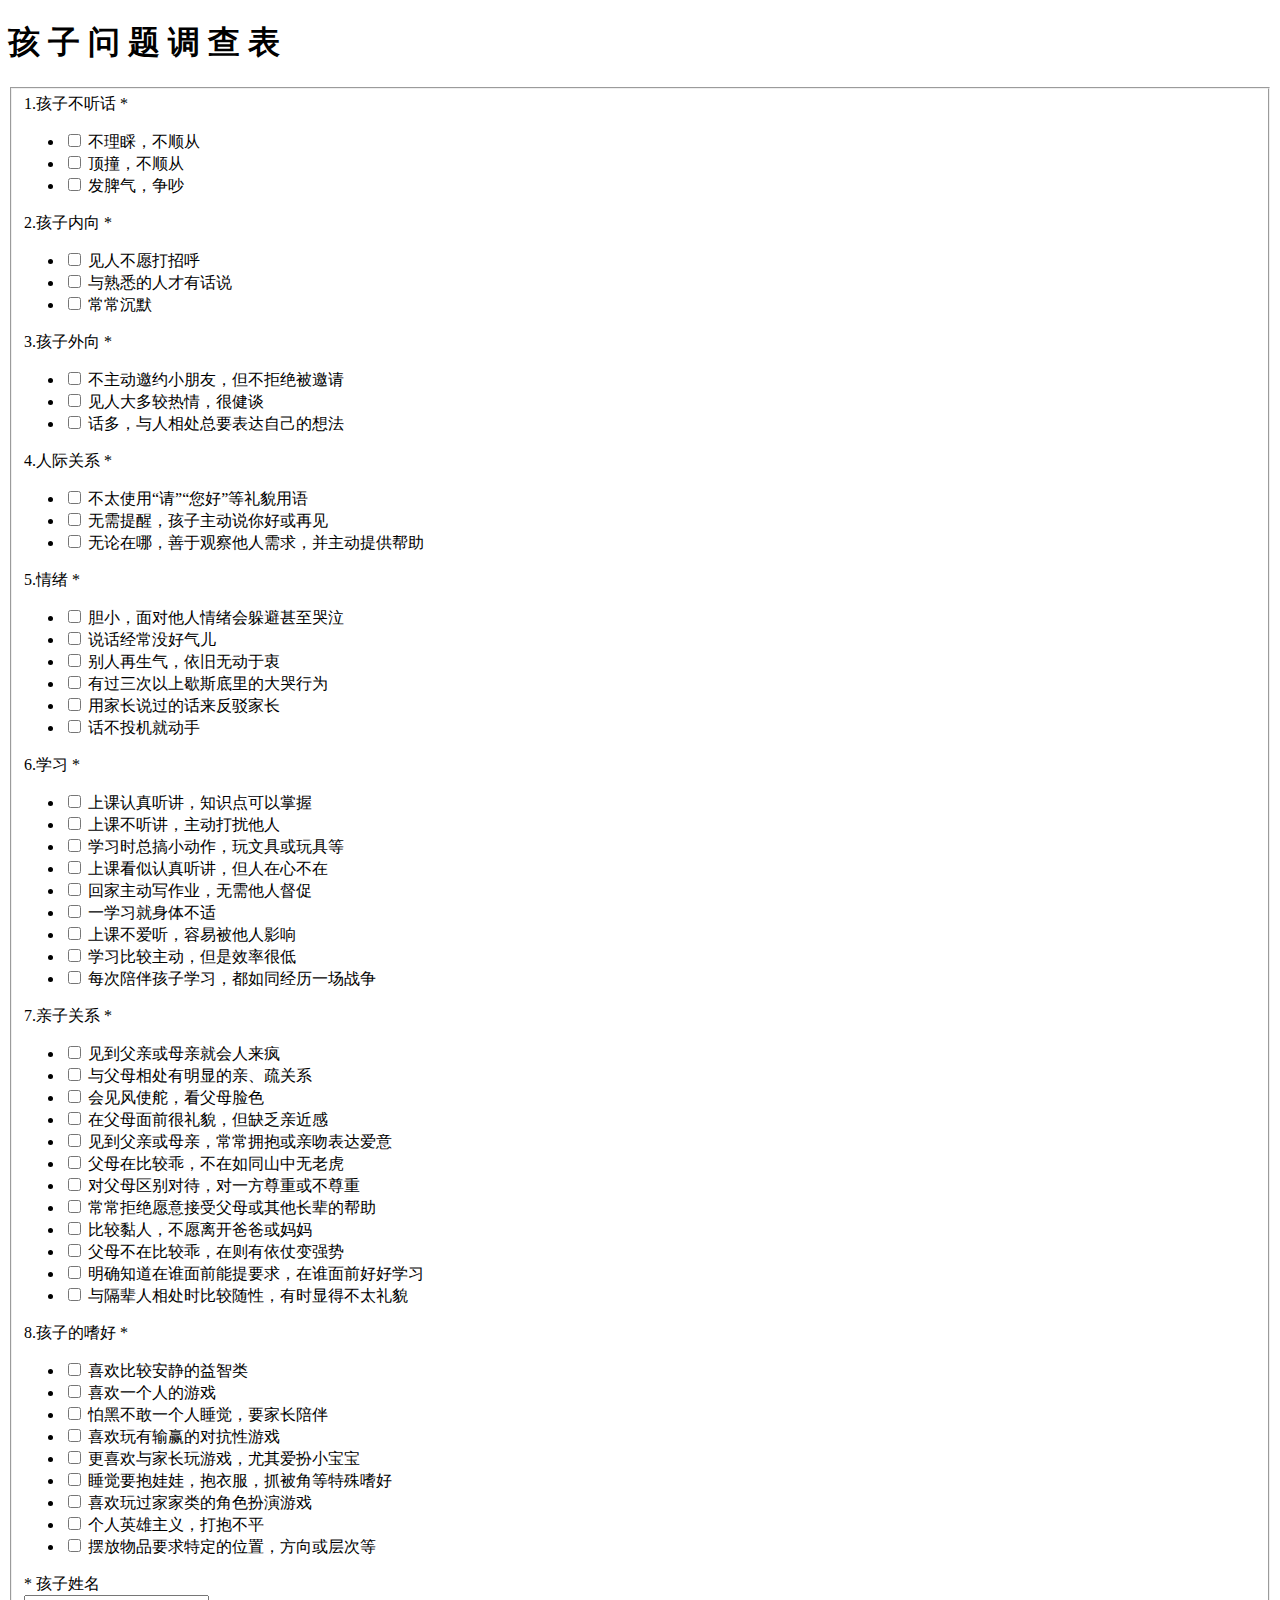
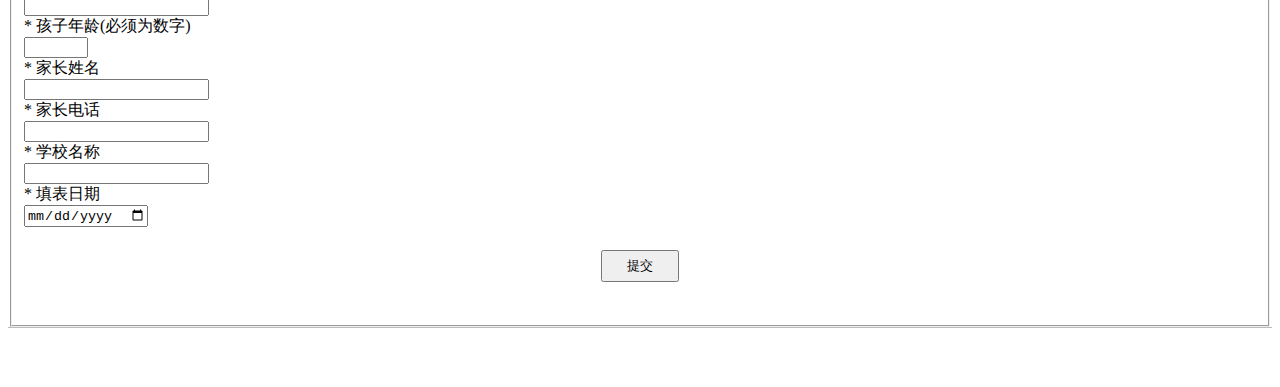
<file: researchv3/research/target/classes/templates/index.html>
<!DOCTYPE html>
<html lang="en"  xmlns:th="http://www.thymeleaf.org">
<head>
    <meta charset="UTF-8">
    <meta name="viewport" content="width=device-width, initial-scale=1.0">
    <meta http-equiv="X-UA-Compatible" content="ie=edge">
    <title>性格测评</title>
    <script type="text/javascript" th:src="@{js/jquery-1.9.1.min.js}"></script>

    <script type="text/javascript" th:src="@{js/moment.js}"></script>
    <script type="text/javascript" th:src="@{js/index.js}"></script>
    <!-- 使常规html文件变成了一个使用了bootstrap的模板 -->
    <link rel="stylesheet" th:href="@{css/bootstrap.min.css}">
    <link rel="stylesheet" th:href="@{css/index.css}">
</head>

<body>

    <div id="jqContent">
        <div class="box">
            <div class="survey" style="margin:0px auto;">
                <div class="surveyhead" style="border: 0px;">
                    <div style="position:relative;">
                    <h1>孩 子 问 题 调 查 表</h1></div>
                </div>
                <div class="surveycontent">
                    <fieldset class="fieldset">
                        <div class="div_question">
                            <div class="div_title_question_all">
                                <div class="div_title_question">
                                    1.孩子不听话
                                    <span class="req">*</span>
                                </div>
                                <div class="div_table_radio_question">
                                    <div class="div_table_clear_top"></div>
                                    <ul class="ulradiocheck">
                                        <li style="width: 99%;" class="radio">
                                            <label>
                                                <input type="checkbox" name="q1" id="1" value="option1" class="rad">
                                                不理睬，不顺从
                                            </label>
                                        </li>
                                        <li style="width: 99%;" class="radio">
                                            <label>
                                                <input type="checkbox" name="q1" id="17" value="option1" class="rad" >
                                                顶撞，不顺从
                                            </label>
                                        </li>
                                        <li style="width: 99%;" class="radio">
                                            <label>
                                                <input type="checkbox" name="q1" id="33" value="option1" class="rad">
                                                发脾气，争吵
                                            </label>
                                        </li>
                                    </ul>
                                    <div style="clear:both;"></div>
                                </div>
                                <div class="errorMessage"></div>
                            </div>
                            <!-- 第二个问题 -->
                            <div class="div_title_question_all">
                                <div class="div_title_question">
                                    2.孩子内向
                                    <span class="req">*</span>
                                </div>
                                <div class="div_table_radio_question">
                                    <div class="div_table_clear_top"></div>
                                    <ul class="ulradiocheck">
                                        <li style="width: 99%;" class="radio">
                                            <label>
                                                <input type="checkbox" name="q2" id="2" value="option1" class="rad">
                                                见人不愿打招呼
                                            </label>
                                        </li>
                                        <li style="width: 99%;" class="radio">
                                            <label>
                                                <input type="checkbox" name="q2" id="18" value="option1" class="rad">
                                                与熟悉的人才有话说
                                            </label>
                                        </li>
                                        <li style="width: 99%;" class="radio">
                                            <label>
                                                <input type="checkbox" name="q2" id="34" value="option1" class="rad">
                                                常常沉默
                                            </label>
                                        </li>
                                    </ul>
                                    <div style="clear:both;"></div>
                                </div>

                                <div class="errorMessage"></div>
                            </div>
                            <!-- 第三个问题 -->
                            <div class="div_title_question_all">
                                <div class="div_title_question">
                                    3.孩子外向
                                    <span class="req">*</span>
                                </div>
                                <div class="div_table_radio_question">
                                    <div class="div_table_clear_top"></div>
                                    <ul class="ulradiocheck">
                                        <li style="width: 99%;" class="radio">
                                            <label>
                                                <input type="checkbox" name="q3" id="3" value="option1" class="rad">
                                                不主动邀约小朋友，但不拒绝被邀请
                                            </label>
                                        </li>
                                        <li style="width: 99%;" class="radio">
                                            <label>
                                                <input type="checkbox" name="q3" id="19" value="option1" class="rad" >
                                                见人大多较热情，很健谈
                                            </label>
                                        </li>
                                        <li style="width: 99%;" class="radio">
                                            <label>
                                                <input type="checkbox" name="q3" id="35" value="option1" class="rad">
                                                话多，与人相处总要表达自己的想法
                                            </label>
                                        </li>
                                    </ul>
                                    <div style="clear:both;"></div>
                                </div>
                                <div class="errorMessage"></div>
                            </div>
                            <!-- 第四个问题 -->
                            <div class="div_title_question_all">
                                <div class="div_title_question">
                                    4.人际关系
                                    <span class="req">*</span>
                                </div>
                                <div class="div_table_radio_question">
                                    <div class="div_table_clear_top"></div>
                                    <ul class="ulradiocheck">
                                        <li style="width: 99%;" class="radio">
                                            <label>
                                                <input type="checkbox" name="q4" id="4" value="option1" class="rad">
                                                不太使用“请”“您好”等礼貌用语
                                            </label>
                                        </li>
                                        <li style="width: 99%;" class="radio">
                                            <label>
                                                <input type="checkbox" name="q4" id="20" value="option1" class="rad">
                                                无需提醒，孩子主动说你好或再见
                                            </label>
                                        </li>
                                        <li style="width: 99%;" class="radio">
                                            <label>
                                                <input type="checkbox" name="q4" id="36" value="option1" class="rad">
                                                无论在哪，善于观察他人需求，并主动提供帮助
                                            </label>
                                        </li>
                                    </ul>
                                    <div style="clear:both;"></div>
                                </div>
                                <div class="errorMessage"></div>
                            </div>
                            <!-- 第五个问题 -->
                            <div class="div_title_question_all">
                                <div class="div_title_question">
                                    5.情绪
                                    <span class="req">*</span>
                                </div>
                                <div class="div_table_radio_question">
                                    <div class="div_table_clear_top"></div>
                                    <ul class="ulradiocheck">
                                        <li style="width: 99%;" class="radio">
                                            <label>
                                                <input type="checkbox" name="q5" id="5" value="option1" class="rad">
                                                胆小，面对他人情绪会躲避甚至哭泣
                                            </label>
                                        </li>
                                        <li style="width: 99%;" class="radio">
                                            <label>
                                                <input type="checkbox" name="q5" id="6" value="option1" class="rad">
                                                说话经常没好气儿
                                            </label>
                                        </li>
                                        <li style="width: 99%;" class="radio">
                                            <label>
                                                <input type="checkbox" name="q5" id="21" value="option1" class="rad">
                                                别人再生气，依旧无动于衷
                                            </label>
                                        </li>
                                        <li style="width: 99%;" class="radio">
                                            <label>
                                                <input type="checkbox" name="q5" id="22" value="option1" class="rad">
                                                有过三次以上歇斯底里的大哭行为
                                            </label>
                                        </li>
                                        <li style="width: 99%;" class="radio">
                                            <label>
                                                <input type="checkbox" name="q5" id="37" value="option1" class="rad">
                                                用家长说过的话来反驳家长
                                            </label>
                                        </li>
                                        <li style="width: 99%;" class="radio">
                                            <label>
                                                <input type="checkbox" name="q5" id="38" value="option1" class="rad">
                                                话不投机就动手
                                            </label>
                                        </li>
                                    </ul>
                                    <div style="clear:both;"></div>
                                </div>
                                <div class="errorMessage"></div>
                            </div>
                            <!-- 第6个问题 -->
                            <div class="div_title_question_all">
                                <div class="div_title_question">
                                    6.学习
                                    <span class="req">*</span>
                                </div>
                                <div class="div_table_radio_question">
                                    <div class="div_table_clear_top"></div>
                                    <ul class="ulradiocheck">
                                        <li style="width: 99%;" class="radio">
                                            <label>
                                                <input type="checkbox" name="q6" id="7" value="option1" class="rad">
                                                上课认真听讲，知识点可以掌握
                                            </label>
                                        </li>
                                        <li style="width: 99%;" class="radio">
                                            <label>
                                                <input type="checkbox" name="q6" id="8" value="option1" class="rad">
                                                上课不听讲，主动打扰他人
                                            </label>
                                        </li>
                                        <li style="width: 99%;" class="radio">
                                            <label>
                                                <input type="checkbox" name="q6" id="9" value="option1" class="rad">
                                                学习时总搞小动作，玩文具或玩具等
                                            </label>
                                        </li>
                                        <li style="width: 99%;" class="radio">
                                            <label>
                                                <input type="checkbox" name="q6" id="23" value="option1" class="rad">
                                                上课看似认真听讲，但人在心不在
                                            </label>
                                        </li>
                                        <li style="width: 99%;" class="radio">
                                            <label>
                                                <input type="checkbox" name="q6" id="24" value="option1" class="rad">
                                                回家主动写作业，无需他人督促
                                            </label>
                                        </li>
                                        <li style="width: 99%;" class="radio">
                                            <label>
                                                <input type="checkbox" name="q6" id="25" value="option1" class="rad">
                                                一学习就身体不适
                                            </label>
                                        </li>
                                        <li style="width: 99%;" class="radio">
                                            <label>
                                                <input type="checkbox" name="q6" id="39" value="option1" class="rad">
                                                上课不爱听，容易被他人影响
                                            </label>
                                        </li>
                                        <li style="width: 99%;" class="radio">
                                            <label>
                                                <input type="checkbox" name="q6" id="40" value="option1" class="rad">
                                                学习比较主动，但是效率很低
                                            </label>
                                        </li>
                                        <li style="width: 99%;" class="radio">
                                            <label>
                                                <input type="checkbox" name="q6" id="41" value="option1" class="rad">
                                                每次陪伴孩子学习，都如同经历一场战争
                                            </label>
                                        </li>
                                    </ul>
                                    <div style="clear:both;"></div>
                                </div>
                                <div class="errorMessage"></div>
                            </div>
                            <!-- 第7个问题 -->
                            <div class="div_title_question_all">
                                <div class="div_title_question">
                                    7.亲子关系
                                    <span class="req">*</span>
                                </div>
                                <div class="div_table_radio_question">
                                    <div class="div_table_clear_top"></div>
                                    <ul class="ulradiocheck">
                                        <li style="width: 99%;" class="radio">
                                            <label>
                                                <input type="checkbox" name="q7" id="10" value="option1" class="rad">
                                                见到父亲或母亲就会人来疯
                                            </label>
                                        </li>
                                        <li style="width: 99%;" class="radio">
                                            <label>
                                                <input type="checkbox" name="q7" id="11" value="option1" class="rad">
                                                与父母相处有明显的亲、疏关系
                                            </label>
                                        </li>
                                        <li style="width: 99%;" class="radio">
                                            <label>
                                                <input type="checkbox" name="q7" id="12" value="option1" class="rad">
                                                会见风使舵，看父母脸色
                                            </label>
                                        </li>
                                        <li style="width: 99%;" class="radio">
                                            <label>
                                                <input type="checkbox" name="q7" id="13" value="option1" class="rad">
                                                在父母面前很礼貌，但缺乏亲近感
                                            </label>
                                        </li>
                                        <li style="width: 99%;" class="radio">
                                            <label>
                                                <input type="checkbox" name="q7" id="26" value="option1" class="rad">
                                                见到父亲或母亲，常常拥抱或亲吻表达爱意
                                            </label>
                                        </li>
                                        <li style="width: 99%;" class="radio">
                                            <label>
                                                <input type="checkbox" name="q7" id="27" value="option1" class="rad">
                                                父母在比较乖，不在如同山中无老虎
                                            </label>
                                        </li>
                                        <li style="width: 99%;" class="radio">
                                            <label>
                                                <input type="checkbox" name="q7" id="28" value="option1" class="rad">
                                                对父母区别对待，对一方尊重或不尊重
                                            </label>
                                        </li>
                                        <li style="width: 99%;" class="radio">
                                            <label>
                                                <input type="checkbox" name="q7" id="29" value="option1" class="rad">
                                                常常拒绝愿意接受父母或其他长辈的帮助
                                            </label>
                                        </li>
                                        <li style="width: 99%;" class="radio">
                                            <label>
                                                <input type="checkbox" name="q7" id="42" value="option1" class="rad">
                                                比较黏人，不愿离开爸爸或妈妈
                                            </label>
                                        </li>
                                        <li style="width: 99%;" class="radio">
                                            <label>
                                                <input type="checkbox" name="q7" id="43" value="option1" class="rad">
                                                父母不在比较乖，在则有依仗变强势
                                            </label>
                                        </li>
                                        <li style="width: 99%;" class="radio">
                                            <label>
                                                <input type="checkbox" name="q7" id="44" value="option1" class="rad">
                                                明确知道在谁面前能提要求，在谁面前好好学习
                                            </label>
                                        </li>
                                        <li style="width: 99%;" class="radio">
                                            <label>
                                                <input type="checkbox" name="q7" id="45" value="option1" class="rad">
                                                与隔辈人相处时比较随性，有时显得不太礼貌
                                            </label>
                                        </li>
                                    </ul>
                                    <div style="clear:both;"></div>
                                </div>
                                <div class="errorMessage"></div>
                            </div>
                            <!-- 第8个问题 -->
                            <div class="div_title_question_all">
                                <div class="div_title_question">
                                    8.孩子的嗜好
                                    <span class="req">*</span>
                                </div>
                                <div class="div_table_radio_question">
                                    <div class="div_table_clear_top"></div>
                                    <ul class="ulradiocheck">
                                        <li style="width: 99%;" class="radio">
                                            <label>
                                                <input type="checkbox" name="q8" id="14" value="option1" class="rad">
                                                喜欢比较安静的益智类
                                            </label>
                                        </li>
                                        <li style="width: 99%;" class="radio">
                                            <label>
                                                <input type="checkbox" name="q8" id="15" value="option1" class="rad">
                                                喜欢一个人的游戏
                                            </label>
                                        </li>
                                        <li style="width: 99%;" class="radio">
                                            <label>
                                                <input type="checkbox" name="q8" id="16" value="option1" class="rad">
                                                怕黑不敢一个人睡觉，要家长陪伴
                                            </label>
                                        </li>
                                        <li style="width: 99%;" class="radio">
                                            <label>
                                                <input type="checkbox" name="q8" id="30" value="option1" class="rad">
                                                喜欢玩有输赢的对抗性游戏
                                            </label>
                                        </li>
                                        <li style="width: 99%;" class="radio">
                                            <label>
                                                <input type="checkbox" name="q8" id="31" value="option1" class="rad">
                                                更喜欢与家长玩游戏，尤其爱扮小宝宝
                                            </label>
                                        </li>
                                        <li style="width: 99%;" class="radio">
                                            <label>
                                                <input type="checkbox" name="q8" id="32" value="option1" class="rad">
                                                睡觉要抱娃娃，抱衣服，抓被角等特殊嗜好
                                            </label>
                                        </li>
                                        <li style="width: 99%;" class="radio">
                                            <label>
                                                <input type="checkbox" name="q8" id="46" value="option1" class="rad">
                                                喜欢玩过家家类的角色扮演游戏
                                            </label>
                                        </li>
                                        <li style="width: 99%;" class="radio">
                                            <label>
                                                <input type="checkbox" name="q8" id="47" value="option1" class="rad">
                                                个人英雄主义，打抱不平
                                            </label>
                                        </li>
                                        <li style="width: 99%;" class="radio">
                                            <label>
                                                <input type="checkbox" name="q8" id="48" value="option1" class="rad">
                                                摆放物品要求特定的位置，方向或层次等
                                            </label>
                                        </li>
                                    </ul>
                                    <div style="clear:both;"></div>
                                </div>
                                <div class="errorMessage">
                                    <span th:text="${msg1}"  th:if="${not #strings.isEmpty(msg1)}" id="helpBlock" class="help-block nullspan" style=""></span>
                                </div>
                            </div>

                            <form th:action="@{/getResult}" method="post">
                                <input type="text" name="picked" class="form-control" id="pickedid" style="display: none" th:value="${rcd==null?'':rcd.picked}">
                                <div class="div_title_question_all div_table_radio_question forminfo">
                                    <div class="infor">
                                        <div class="div_title_question ">
                                            <div>
                                                <span class="req">*</span>
                                                <label>孩子姓名</label>
                                            </div>
                                            <input type="text" id="childName" name="childName" class="form-control" aria-describedby="helpBlock" th:value="${rcd==null?'':rcd.childName}">
                                        </div>
                                    </div>
                                    <div class="infor rightdiv">
                                        <div class="div_title_question">
                                            <div>
                                                <span class="req">*</span>
                                                <label>孩子年龄(必须为数字)</label>
<!--                                                <span th:text="${age_error}" class="help-block" th:if="${not #strings.isEmpty(age_error)}"></span>-->
                                            </div>
                                            <input type="number" id="age" name="childAge" class="form-control" aria-describedby="helpBlock" min="1" max="100" th:value="${rcd!=null && null != rcd.childAge}?${rcd.childAge}:''">
                                        </div>
                                    </div>

                                    <div class="infor">
                                        <div class="div_title_question">
                                            <div>
                                                <span class="req">*</span>
                                                <label>家长姓名</label>
<!--                                                <span  class="help-block" style="">请输入姓名</span>-->
                                            </div>
                                            <input type="text" id="parName" name="parName" class="form-control" aria-describedby="helpBlock" th:value="${rcd==null?'':rcd.parName}">
                                        </div>
                                    </div>

                                    <div class="infor rightdiv">
                                        <div class="div_title_question">
                                            <div>
                                                <span class="req">*</span>
                                                <label>家长电话</label>
                                                <span th:text="${phone_error}" th:if="${not #strings.isEmpty(phone_error)}" class="help-block"></span>
                                            </div>
                                            <input type="text" id="phone" name="phone" class="form-control" aria-describedby="helpBlock"  th:value="${rcd==null?'':rcd.phone}">
                                        </div>
                                    </div>

                                    <div class="infor">
                                        <div class="div_title_question">
                                            <div>
                                                <span class="req">*</span>
                                                <label>学校名称</label>
<!--                                                <span  class="help-block" style="">请输入名称</span>-->
                                            </div>
                                            <input type="text" id="school" name="school" class="form-control" aria-describedby="helpBlock"  th:value="${rcd==null?'':rcd.school}">

                                        </div>
                                    </div>
                                    <div class="infor rightdiv">
                                        <div class="div_title_question">
                                            <div>
                                                <span class="req">*</span>
                                                <label>填表日期</label>
<!--                                                <span  class="help-block" style="">请选择日期</span>-->
                                            </div>
                                            <input type="date" id="date" name="date" class="form-control dateinput" aria-describedby="helpBlock"  onfocus="this.removeAttribute('placeholder')" th:value="${rcd==null?'':#dates.format(rcd.date, 'yyyy-MM-dd')}">
                                        </div>
                                    </div>
                                    <div class="errorMessage"></div>
                                </div>

                                <div style="clear:both; padding-bottom:10px;" id="submit_div">
                            <table id="submit_table" style="margin: 20px auto;">
                                <tbody>
                                <tr>
                                    <td>
                                        <input type="submit" class="submitbutton" onmouseout="this.className='submitbutton';" value="提交" id="submit_button" style="padding: 0 24px; height: 32px;">
                                    </td>
                                </tr>
                                </tbody>
                            </table>
                        </div>
                            </form>
                        </div>
                    </fieldset>
                        <div style="border-top: 1px solid #bbbbbb; font-size: 0; height: 1px; line-height: 1px;
                        width: 100%; margin: 0 auto;"></div>
                        <div style="height: 20px;;"></div>
                </div>
            </div>
        </div>
        <div style="clear: both; height: 10px;"></div>
        <div style="height: 20px;"></div>

    </div>
</body>
<script type="text/javascript" th:inline="javascript">
    $(document).ready(function(){
        // if([[${rcd!=null}]]){
        var ps = [[${rcd.picked}]];
        var picked = ps.substr(1,ps.length-2).replace(/\"/g,"").split(",")
        console.log("pssss"+ps);
        console.log("pdddd"+picked);
        for(let p of picked){
            console.log(p);
            $("#"+p).prop('checked', true);
        }

       // for(let p of ps){
       //     alert(p);
       // }
        // }
    });
</script>
</html>
</file>
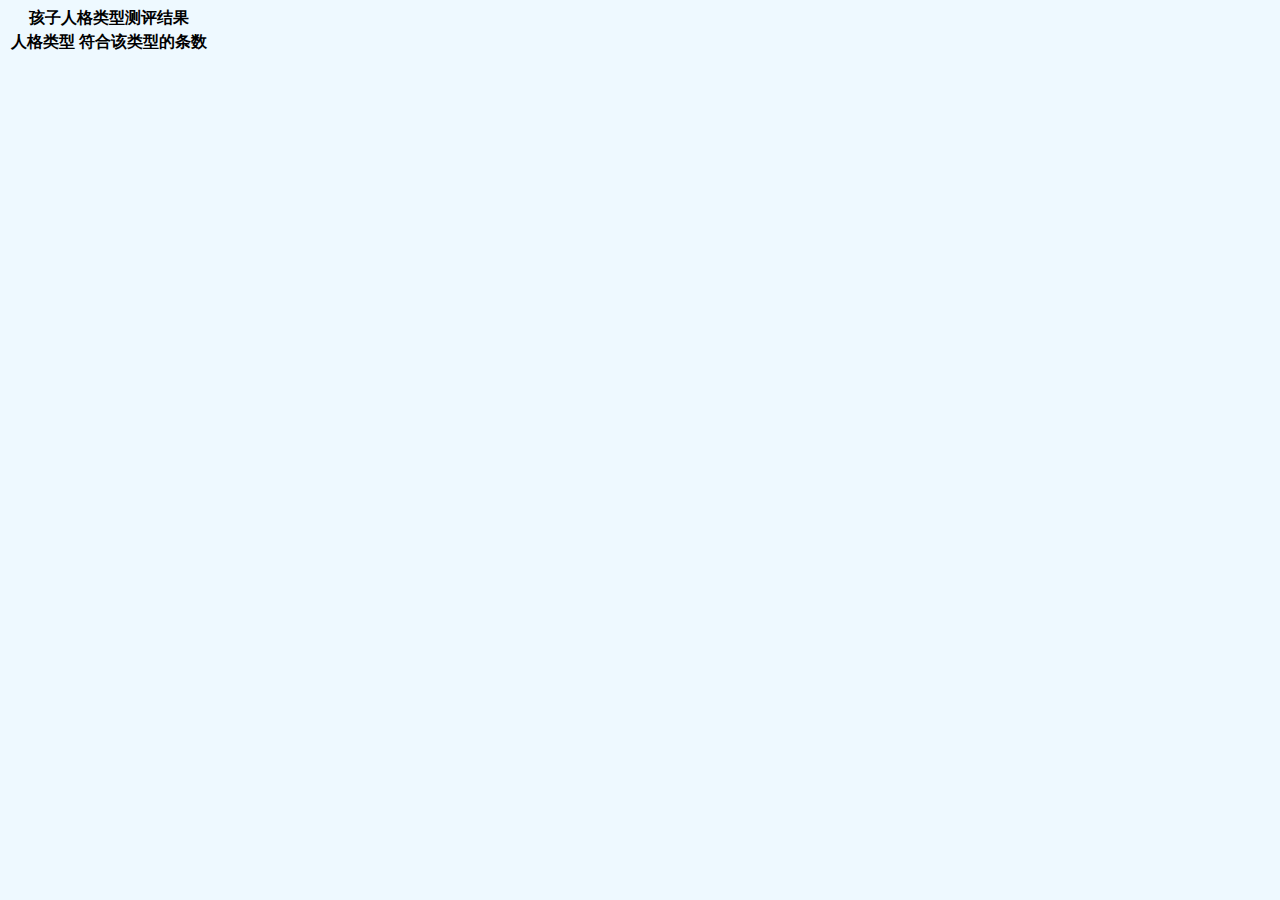
<file: researchv3/research/target/classes/templates/result.html>
<!DOCTYPE html>
<html lang="en" xmlns:th="http://www.thymeleaf.org">
<head>
    <meta charset="UTF-8">
    <meta name="viewport" content="width=device-width, initial-scale=1.0">
    <title>测评结果</title>
    <script type="text/javascript" th:src="@{js/jquery-1.9.1.min.js}"></script>

    <script type="text/javascript" th:src="@{js/moment.js}"></script>
    <script type="text/javascript" th:src="@{js/index.js}"></script>
    <!-- 使常规html文件变成了一个使用了bootstrap的模板 -->
    <link rel="stylesheet" th:href="@{css/bootstrap.min.css}">
    <link rel="stylesheet" th:href="@{css/index.css}">
</head>
<style>
</style>
<body style="background:#eef9ff;">

<div id="container" style="padding-bottom: 15px;">
    <div style="text-align: center;margin:auto;">
        <table class="table table-striped colorGray">
            <caption  style="font-size:16px;font-weight: bold;">孩子人格类型测评结果</caption >
            <tr>
                <th>人格类型</th>
                <th>符合该类型的条数</th>
            </tr>
            <tr th:each="entry:${msg}">
                <td th:text="${entry.key}"></td>
                <td th:text="${entry.value}"></td>
            </tr>

        </table>
    </div>
</div>

</body>
</html>
</file>
